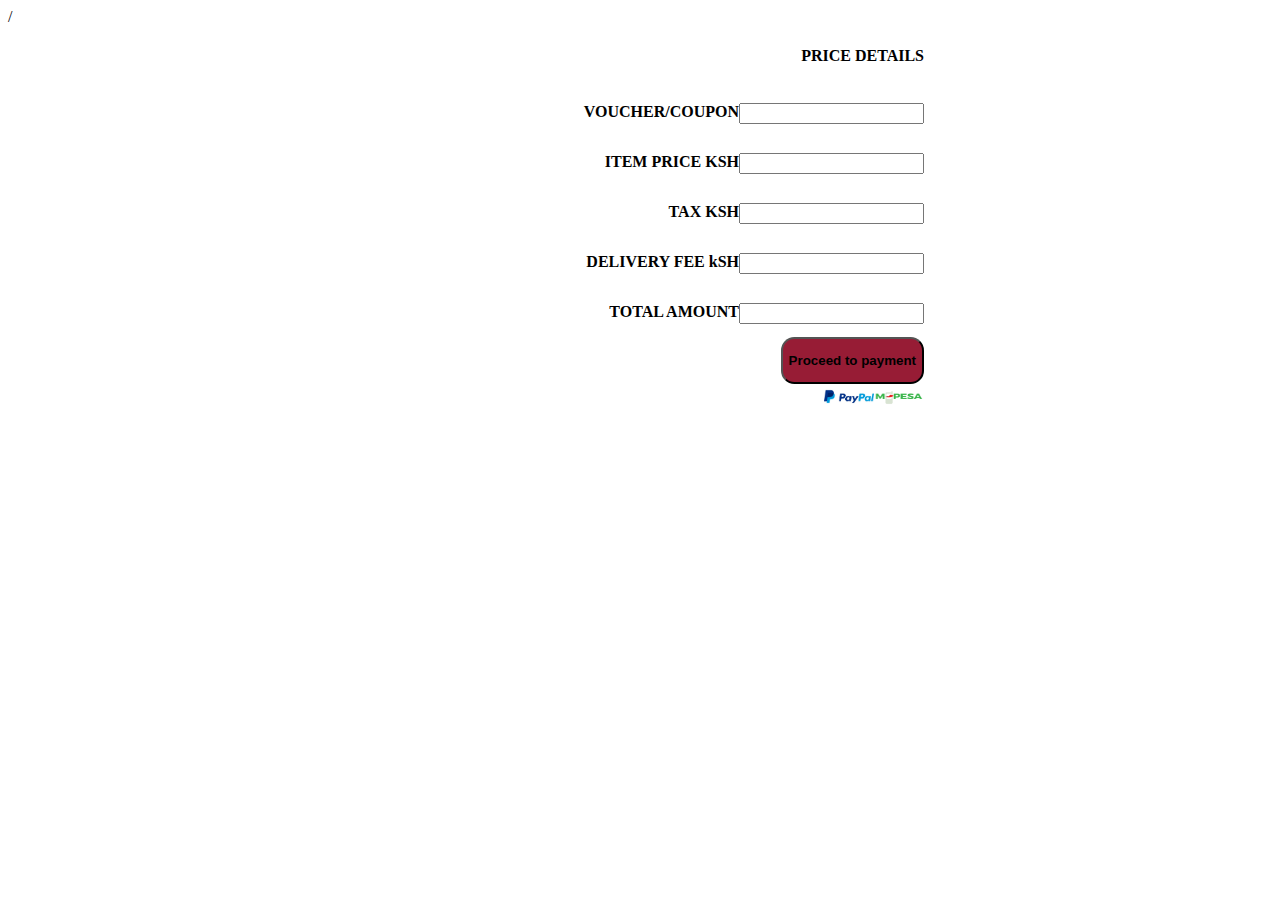
<file: test.html>
<!DOCTYPE html>
<html lang="en">
<head>
    <meta charset="UTF-8">
    <meta http-equiv="X-UA-Compatible" content="IE=edge">
    <meta name="viewport" content="width=device-width, initial-scale=1.0">
    <link rel="stylesheet" href="./css/style.css">
    <title>sgrfood</title>
</head>/
<body>
    <section class="one">
       

    </section>
    <div class="subheader">
        <div class="pricing">
            <div>
                <h4>PRICE DETAILS</h4>
            </div>
            <div class="P">
                <div class="paragraph">
                    <p>VOUCHER/COUPON</p>
                </div>
                    <div class="coupon">
                        <input type="text" name="coupon">
                    </div>
            
            </div>
            <div class="Q">
                <div class="price">
                    <p>ITEM PRICE KSH</p>
                </div>
                <div class="item">
                    <input type="number" name="number">
                </div>
            
            
            </div>
            <div class="r">
                <div class="tax">
                    <p>TAX KSH</p>
                </div>
                <div class="number">
                    <input type="number" name="number">
                </div>
            
            </div>
            <div class="S">
                <div class="delivery">
                    <p>DELIVERY FEE kSH</p>
                </div>
                <div class="fee">
                    <input type="number" name="number">
                </div>
            
            </div>
            <div class="t">
                <div class="total">
                    <p>TOTAL AMOUNT</p>
                </div>
                <div class="amount">
                    <input type="number" name="number">
                </div>
            
            </div>
            <div class="payment">
                <button class="button"><p>Proceed to payment</p></button>
            </div>
            <div class="cash">
                <div>
                    <img id="paypal" src="./imagez/paypal.jpg" width="50" alt="paypal logo">
                </div>
                <div class="mpesa">
                    <img id="mpesa" src="./imagez/mpesa.png" width="50"  alt=" mpesa">
                </div>
                
                
            </div>

        </div>
        
    </div> 



        
    

    
</body>
</html>
</file>
<file: css/style.css>
.subheader{
    height: 620px;
    width: 75%;
    color:black;
    font-weight: 800;
}
.box1{
    height:55%;
    width: 20%;
    display: flex;
    flex-direction: column;
    float: right;
    text-align: center;
    margin-right: 1rem;
}
main{
    height: 700px;
}
#chicken{
    height: 85%;
    width:70%;
    padding:0.9rem ;

}

.pricing{
    height: 70%;
    width: 40%;
    float: right;
}
.box2{
    height:55% ;
    width:19% ;
    align-items: center;
    text-align: center;
    float: right;

}
#pilau{
    height: 60%;
    width: 70%;
    padding:0.5rem;
}
.box3{
    height:200px;
    width: 35%;
    align-items: center;
}
#friedchicken{
    width: 35%;
    height: 70%;
}

#mpesa{
    width: 55;
}
#paypal{
    width: 55;
    padding-left: 1rem;
}
.tem{margin: 0.1rem;
background-color: maroon;
padding-top: 1rem;
}

.P{display: flex;
justify-content: right;}

.coupon{padding-top: 1rem;
}

.Q{display: flex;
justify-content: flex-end;
}

.item{padding-top: 1rem;
}
.r{display: flex;
justify-content: flex-end;
}
.number{padding-top: 1rem;
}

.pricing{text-align: right;
    padding-right: 2rem;
}

.S{display: flex;
justify-content: right;
}

.fee{padding-top: 1rem;
}
.t{display: flex;
justify-content: right;
}
.amount{padding-top: 1rem;
}

.payment{text-align: end;
}

.cash{display: flex;
justify-content: righ
    }

.food{
    width: 75%
}

.cash{display: flex;
justify-content: right;
}
.tikka{padding-right:1rem;
padding-top:1rem;
height: 50%;
padding-left: 1rem;
}
.biryani{padding-top: 1rem;
padding-right: 1rem;
padding-left: 0.5rem;
}
.back{padding-left: 2rem;
padding-right: 2rem;
padding-top: 0.5rem;
height: 50%;
padding-bottom: 0.5rem;}

.tem{
    padding-left: 2.2rem;
    padding-right: 2.2rem;
    padding-top: 0.5rem;
    padding-bottom: 0.5rem;
    height: 43%;
}
.calories{
    padding-top: 0.5rem;
    padding-right: 0.5rem;
    padding-left: 1rem;
    padding-bottom: 0.5rem;
    height: 24%;
    background-image:url(./calorie\ calculator.png) ;
}
.search{
    padding-top: 0.5rem;
    padding-right: 0.5rem;
    padding-left: 0.5rem ;
    padding-bottom: 0.5rem;
    height: 50%;
}

.money{
padding-top: 0.4rem;
padding-left: 1.8rem;
font-weight: bold;
}
.moneyy{padding-top: 0.4rem;
    padding-left: 1.8rem;
    font-weight: bold;
}

.button{font-weight:600;
background-color: rgb(151, 28, 53);
border-radius: 1em;
}

.image{
height: 20%;
background-color: rgb(151, 28, 580
);}

.add{padding-left: 1.8rem;
}
.rem{padding-left: 1.8rem;
}
.adds{padding-left: 1.8rem;
}

.rems{padding-left: 1.8rem;}

#mpesa{height: 65%;
}

.payment{color: rgb(151, 28, 53);
}
.two{width: 75%;
}
</file>
